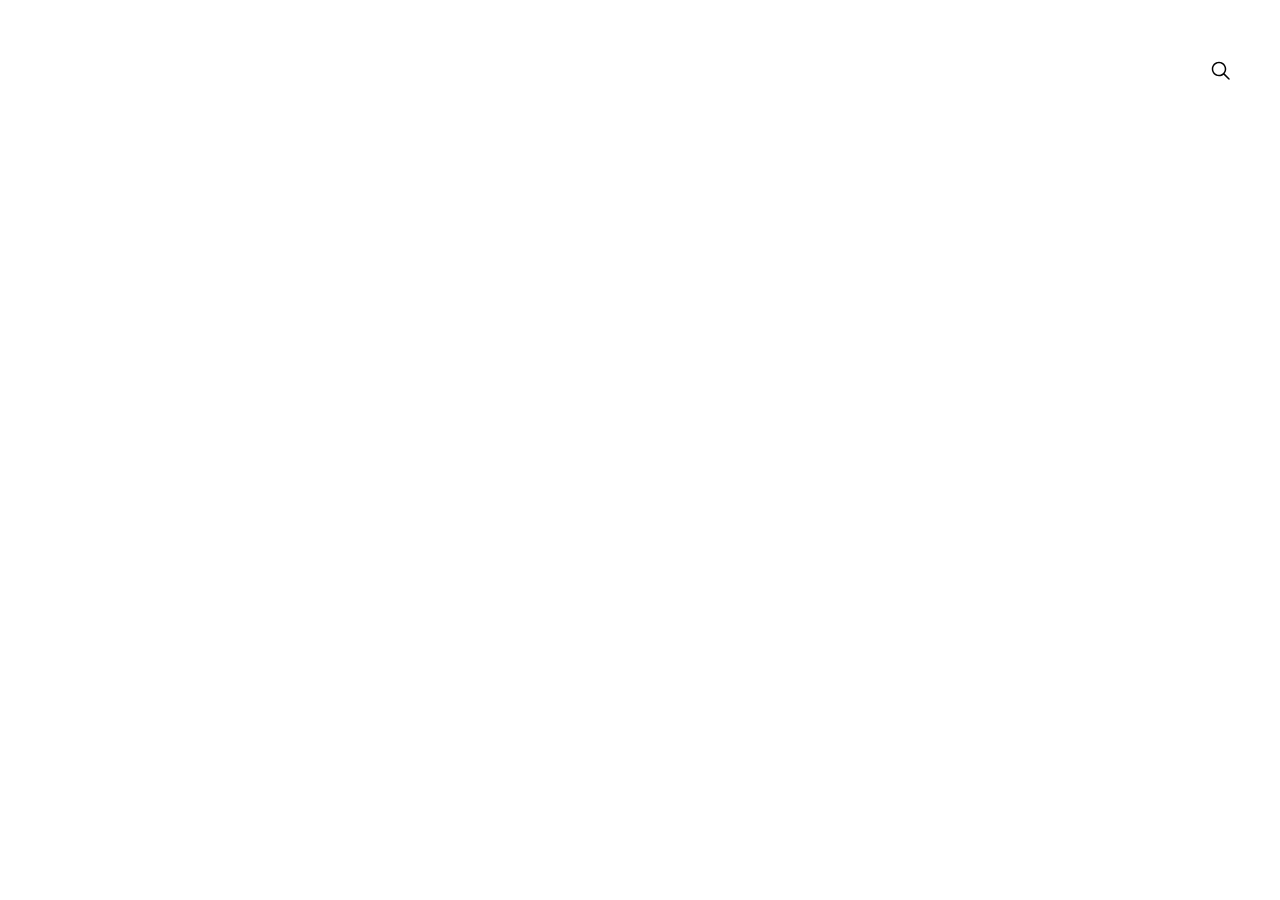
<file: www/index.html>
<!DOCTYPE html>
<html lang="fr">
<head>
    <meta charset="UTF-8">
    <meta http-equiv="X-UA-Compatible" content="IE=edge">
    <meta name="viewport" content="width=device-width, initial-scale=1.0">
    <link rel="stylesheet" type="text/css" href="css/style.css"/>
    <link rel="stylesheet" href="https://cdnjs.cloudflare.com/ajax/libs/font-awesome/6.0.0-beta3/css/all.min.css">
    <title>API_Météo</title>
</head>
<body>
    <header>
        <nav class="navbar_header">
            <div id="icon_l">
                <section id="img-nav">
                    <img src="images/shape.svg"/>
                </section>
                <form id="input">
                    <input type="text" name="city_name" id="search" placeholder="Search Location"/>
                </form>
            </div>
            <button type="submit" id="search_nav_header">
                <p>Search</p>
                <div id="icon">
                    <img src="images/shape.svg"/>
                </div>
            </button>
        </nav>
    </header>
    <div class="wrap">
        <h1>
            <p id="city"></p>
            <p id="date"></p>
        </h1>
        <div id="main">
            <section id="first_list">
                <div class="list">
                    <section class="title_list">
                        <p>Wind(gust)</p>
                    </section>
                    <section class="information_list">
                        <p id="wind_speed"></p>
                        <img src="images/Wind.svg"/>
                    </section>
                </div>
                <div class="list">
                    <section class="title_list">
                        <p>Sunrise</p>
                    </section>
                    <section class="information_list">
                        <p id="sunrise"></p>
                        <img src="images/Sunrise.svg"/>
                    </section>
                </div>
                <div class="list">
                    <section class="title_list">
                        <p>Sunset</p>
                    </section>
                    <section class="information_list">
                        <p id="sunset"></p>
                        <img src="images/Sunset.svg"/>
                    </section>
                </div>
                <div class="list">
                    <section class="title_list">
                        <p>Precipitation</p>
                    </section>
                    <section class="information_list">
                        <p id="humidity"></p>
                        <img src="images/Precipitation.svg"/>
                    </section>
                </div>
            </section>
            <section id="main_right">
                <p id="temp"></p>
                <div id="icone">
                    <img id="ellipse" src="images/ellipse.svg"/>
                    <img id="conditions"/>
                </div>
        </section>
    </div>
    <div id="days">
        <ul id="timeline">
            <li class="day">
                <button>Today</button>
            </li>
            <li class="day">
                <button>Thursday</button>
            </li>
            <li class="day">
                <button>Friday</button>
            </li>
            <li class="day">
                <button>Saturday</button>
            </li>
            <li class="day">
                <button>Sunday</button>
            </li>
            <li class="day">
                <button>Monday</button>
            </li>
            <li class="day">
                <button>Tuesday</button>
            </li>
        </ul>
    </div>
</div>
<footer></footer>
<script src="https://code.jquery.com/jquery-3.6.0.min.js" integrity="sha256-/xUj+3OJU5yExlq6GSYGSHk7tPXikynS7ogEvDej/m4=" crossorigin="anonymous"></script>
<script type="text/javascript" src="js/main.js"></script>
</body>
</html>
</file>
<file: www/css/style.css>
/* http://meyerweb.com/eric/tools/css/reset/
   v2.0 | 20110126
   License: none (public domain)
*/
@import url("https://fonts.googleapis.com/css2?family=Roboto&display=swap");
html, body, div, span, applet, object, iframe,
h1, h2, h3, h4, h5, h6, p, blockquote, pre,
a, abbr, acronym, address, big, cite, code,
del, dfn, em, img, ins, kbd, q, s, samp,
small, strike, strong, sub, sup, tt, var,
b, u, i, center,
dl, dt, dd, ol, ul, li,
fieldset, form, label, legend,
table, caption, tbody, tfoot, thead, tr, th, td,
article, aside, canvas, details, embed,
figure, figcaption, footer, header, hgroup,
menu, nav, output, ruby, section, summary,
time, mark, audio, video {
  margin: 0;
  padding: 0;
  border: 0;
  font-size: 100%;
  font: inherit;
  vertical-align: baseline;
}

/* HTML5 display-role reset for older browsers */
article, aside, details, figcaption, figure,
footer, header, hgroup, menu, nav, section {
  display: block;
}

body {
  line-height: 1;
}

ol, ul {
  list-style: none;
}

blockquote, q {
  quotes: none;
}

blockquote:before, blockquote:after,
q:before, q:after {
  content: "";
  content: none;
}

table {
  border-collapse: collapse;
  border-spacing: 0;
}

button, input[type=submit], input[type=reset] {
  background: none;
  color: inherit;
  border: none;
  padding: 0;
  font: inherit;
  cursor: pointer;
  outline: inherit;
}

input {
  border: none;
}

body {
  position: relative;
  height: 100vh;
}

header {
  padding-top: 32px;
  padding-right: 32px;
  display: flex;
  justify-content: end;
  align-items: center;
  height: 80px;
}

.navbar_header #search_nav_header {
  display: flex;
  float: right;
  background-color: #fff;
  border-radius: 100px;
  width: 56px;
  height: 56px;
}

.navbar_header.is-active {
  display: flex;
  width: 612px;
  height: 80px;
  background-color: #fff;
  border-radius: 100px;
  justify-content: space-between;
  align-items: center;
  padding-right: 12px;
  padding-left: 32px;
}

.navbar_header.is-active #search_nav_header {
  display: flex;
  background-color: black;
  width: 107px;
  height: 56px;
  border-radius: 100px;
}

.navbar_header #search_nav_header p {
  display: none;
}

.navbar_header.is-active #search_nav_header p {
  display: flex;
  margin: auto;
  color: #fff;
}

.navbar_header.is-active div#icon_l section#img-nav {
  margin: auto;
}

.navbar_header div#icon_l {
  display: none;
  width: 100%;
  height: 100%;
}

.navbar_header.is-active div#icon_l {
  display: flex;
  float: left;
  width: 100%;
}

.navbar_header input#search {
  display: none;
}

.navbar_header.is-active input#search {
  display: flex;
  font-size: 24px;
  opacity: 20%;
  outline: none;
  width: 90%;
  height: 90%;
  margin: auto;
}

.navbar_header.is-active div#icon_l #input {
  display: flex;
  padding-left: 32px;
  width: 100%;
  height: 100%;
}

.navbar_header.is-active #search_nav_header #icon {
  display: none;
}

.navbar_header #search_nav_header #icon {
  margin: auto;
}

.wrap {
  padding-top: 106px;
  padding-left: 200px;
  padding-right: 200px;
}

.wrap h1 {
  font-size: 40px;
  color: white;
  align-items: center;
}

section#first_list .list {
  padding-bottom: 16px;
  padding-top: 16px;
  border-bottom: solid 1px #fff;
  font-family: roboto, sans-serif;
  color: white;
  font-size: 16px;
  display: flex;
  justify-content: space-between;
}

section#first_list .list section.information_list {
  display: flex;
}

#main {
  display: flex;
  align-items: center;
  justify-content: space-between;
}

section#first_list {
  width: 100%;
  max-width: 400px;
}

div#main section#first_list div.list section.information_list p {
  padding-right: 8px;
  margin: auto;
}

div#main section#first_list div.list section.title_list {
  display: flex;
}

div#main section#first_list div.list section.title_list p {
  margin: auto;
}

div#main section#main_right {
  float: right;
  display: flex;
}

div#main section#main_right p {
  color: #fff;
  position: absolute;
  font-size: 300px;
  opacity: 20%;
  font-family: Roboto, sans-serif;
}

div#main section#main_right div#icone img#conditions {
  position: relative;
  margin: auto;
}

div#main section#main_right div#icone {
  padding-left: 250px;
  display: flex;
  justify-content: center;
  align-items: center;
}

li.day {
  display: inline;
}

li.day button {
  color: black;
}

div#days {
  padding-top: 130px;
  display: flex;
  justify-content: space-evenly;
}

div#days ul#timeline li.day button {
  border-radius: 100px;
  color: #fff;
  width: 122px;
  height: 56px;
  font-size: 14px;
}

div#days ul#timeline li.day.is-active button {
  border: 1px solid white;
}

div#days ul#timeline li.day button.is-select {
  background-color: #fff;
  color: black;
}

section#main_right div#icone img#ellipse {
  position: absolute;
}

footer {
  bottom: 0;
  left: 0;
  right: 0;
}

body {
  font-family: roboto, sans-serif;
  background-repeat: no-repeat;
}

/*# sourceMappingURL=style.css.map */
</file>
